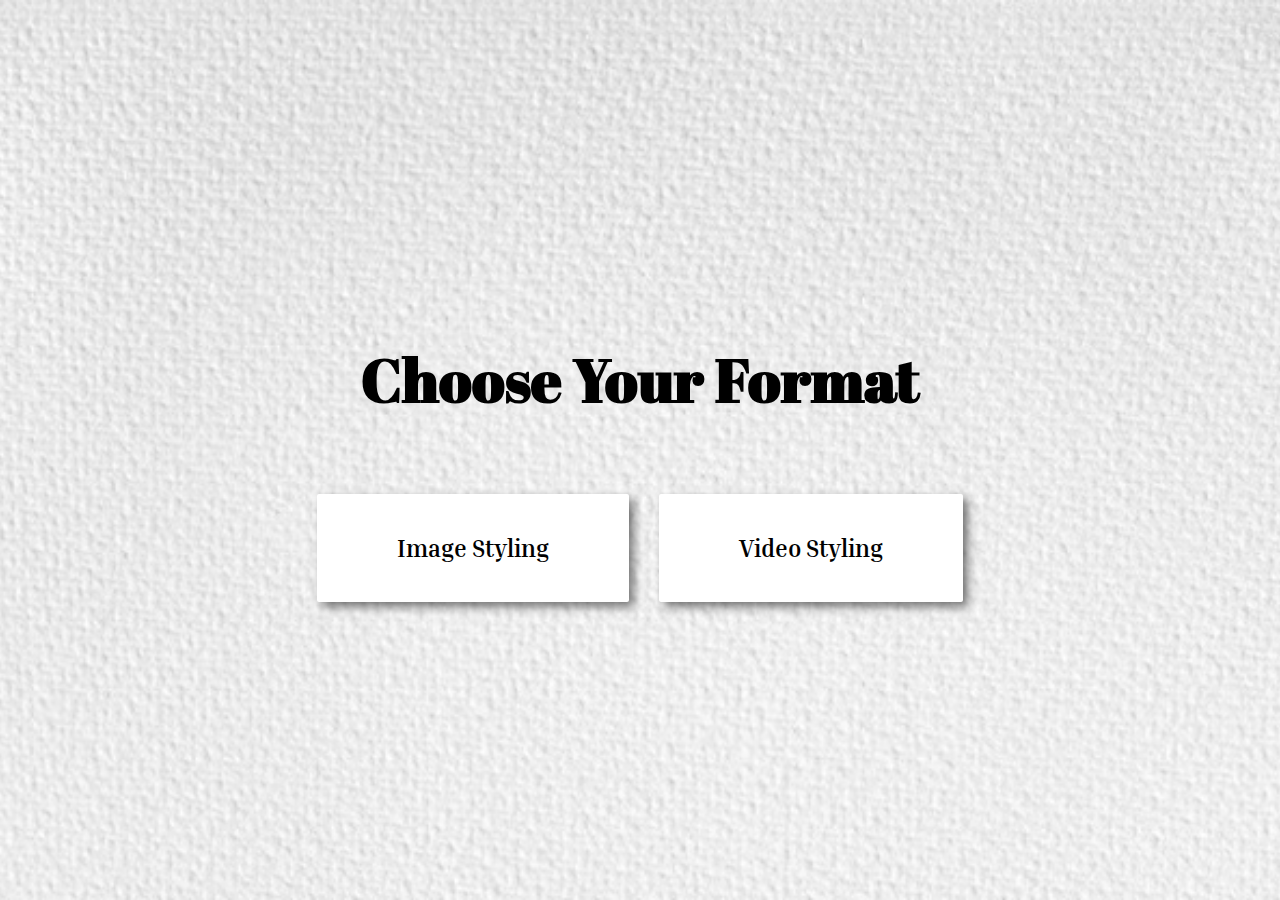
<file: templates/home.html>
<!DOCTYPE html>
<html lang="en">
<head>
    <meta charset="UTF-8">
    <meta name="viewport" content="width=device-width, initial-scale=1.0">
    <title>Home</title>
    <link rel="stylesheet" href="../static/css/styleh.css" />
</head>
<body>
    <h1>Choose Your Format</h1>
    <div class="buttons">
        <button class="image"><a href="/image">Image Styling</a></button>
        <button class="video" ><a href="/video">Video Styling</a></button>
    </div>
</body>
</html>
</file>
<file: static/css/styleh.css>
@import url('https://fonts.googleapis.com/css2?family=Abril+Fatface&family=Inria+Serif:wght@300;400;700&display=swap');


body {
    /* font-family: 'Abril Fatface', serif; */
    background: url(../../static/img/canvas-texture.avif);
    background-position: center top; 
    background-repeat: repeat;
    background-size: cover;
    
    /* background-color: white; */
    margin: 0;
    padding: 0;
    display: flex;
    flex-direction: column;
    justify-content: center;
    align-items: center;
    height: 100vh;
}

h1 {
    text-align: center;
    color:black;
    font-size: 60px;
    font-family: 'Abril Fatface', serif;
    /* font-weight: bold; */
}

.buttons {
    display: flex;
    flex-direction: row;
    align-items: center;
    margin-top: 20px;


}

button {
    padding: 40px 80px;
    margin: 15px 15px auto;
    font-size: 24px;
    cursor: pointer;
    /* border: solid; */
    /* border-radius: 20px; */
    /* outline: none; */
    color: black;
    font-family: 'Inria Serif', serif;
    font-weight: bold;
    /* background: linear-gradient(to bottom, #705434, #3b2a1e); */
    border: none;
    background-color: white;
    border-radius: 2px;
    /* margin: 50px; */
    box-shadow:
        /* -5px -5px 10px rgba(255, 255, 255, 0.5), */
        5px 5px 10px rgba(0, 0, 0, 0.5);
    transition: background 0.5s, color 0.5s;
}
a{
    text-decoration: none;
    color: black;
    transition: background 0.5s, color 0.5s;
    }

a:hover{
    color:white;
}
a:visited{
    text-decoration: none;
    /* color: white; */
}
button:hover {
    background: linear-gradient(to right, white, black); 
    color: white;
}

/* button:active {
    background: linear-gradient(to bottom, #1f150d, #0d0906); 
    color: white;
} */
</file>
